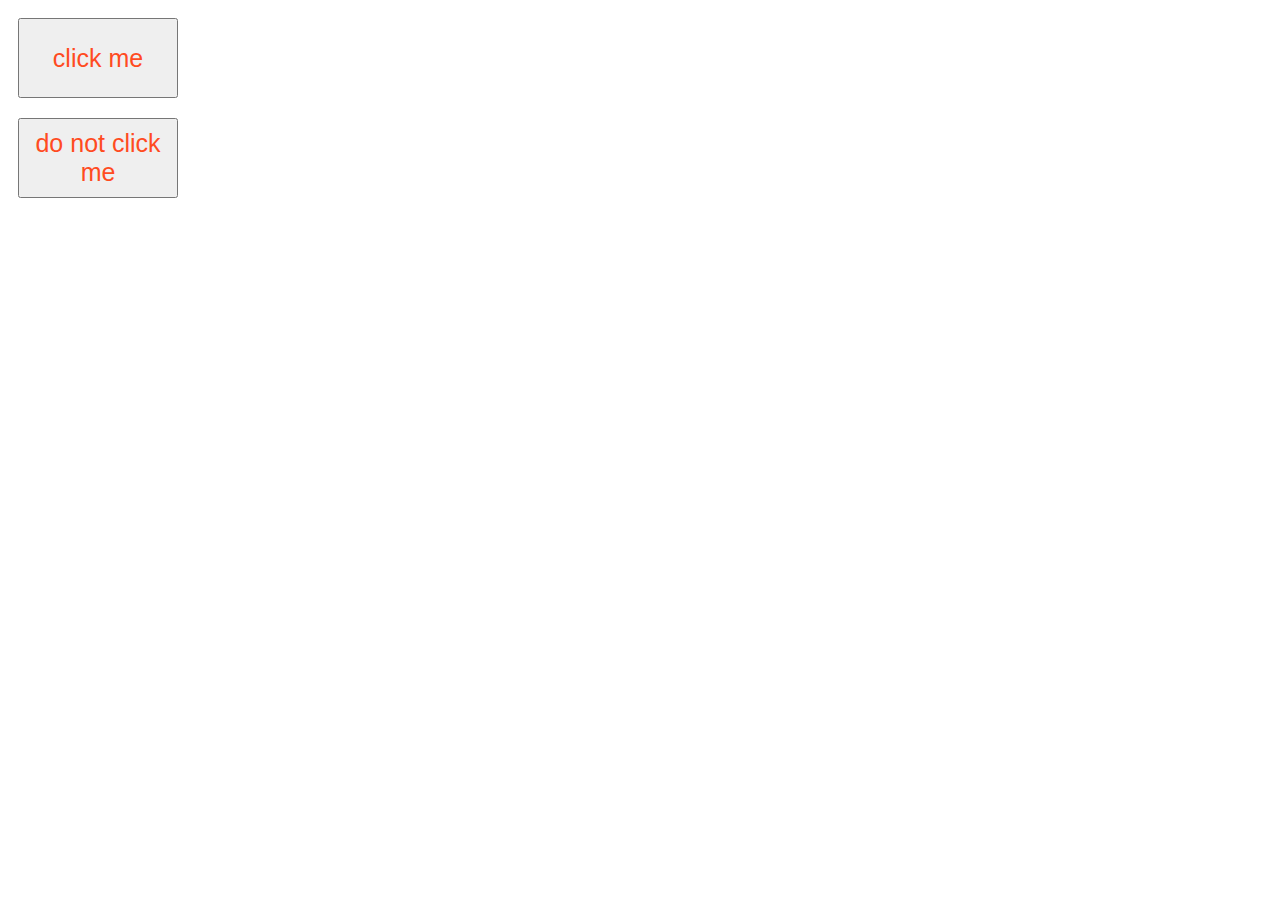
<file: klick.html>
<html>
    <head>
        <meta charset="UTF-8">
    </head>
    <body>
    <a href="https://www.youtube.com">
    <button class="button">
        click me
    </button>
    </a>
    <br>
    <a href="https://www.youtube.com/watch?v=dQw4w9WgXcQ">
    <button class="button">
       do not click me 
    </button>
    </a>
    <style>
        button{
            margin: 10px;
            font-size: 25px;
            width:160px;
            height:80px;
        }
        .button{
            position: relative;
            display: inline-block;
            color: #ff4b1f;
            text-decoration: none;
            transition: color 0.3s ease;
        }
        .button::before{
            content: "";
            position: absolute;
            bottom: -2px;
            left: 0;
            width: 100%;
            height: 2px;
            background: #ff4b1f;
            transform: scaleX(0);
            transition: transform 0.3s ease;
        }
        .button:hover {
            color: #ff7f50;
        }
        .button:hover::before {
            transform: scaleX(1);
        }
    </style>
    </body>
</html>
</file>
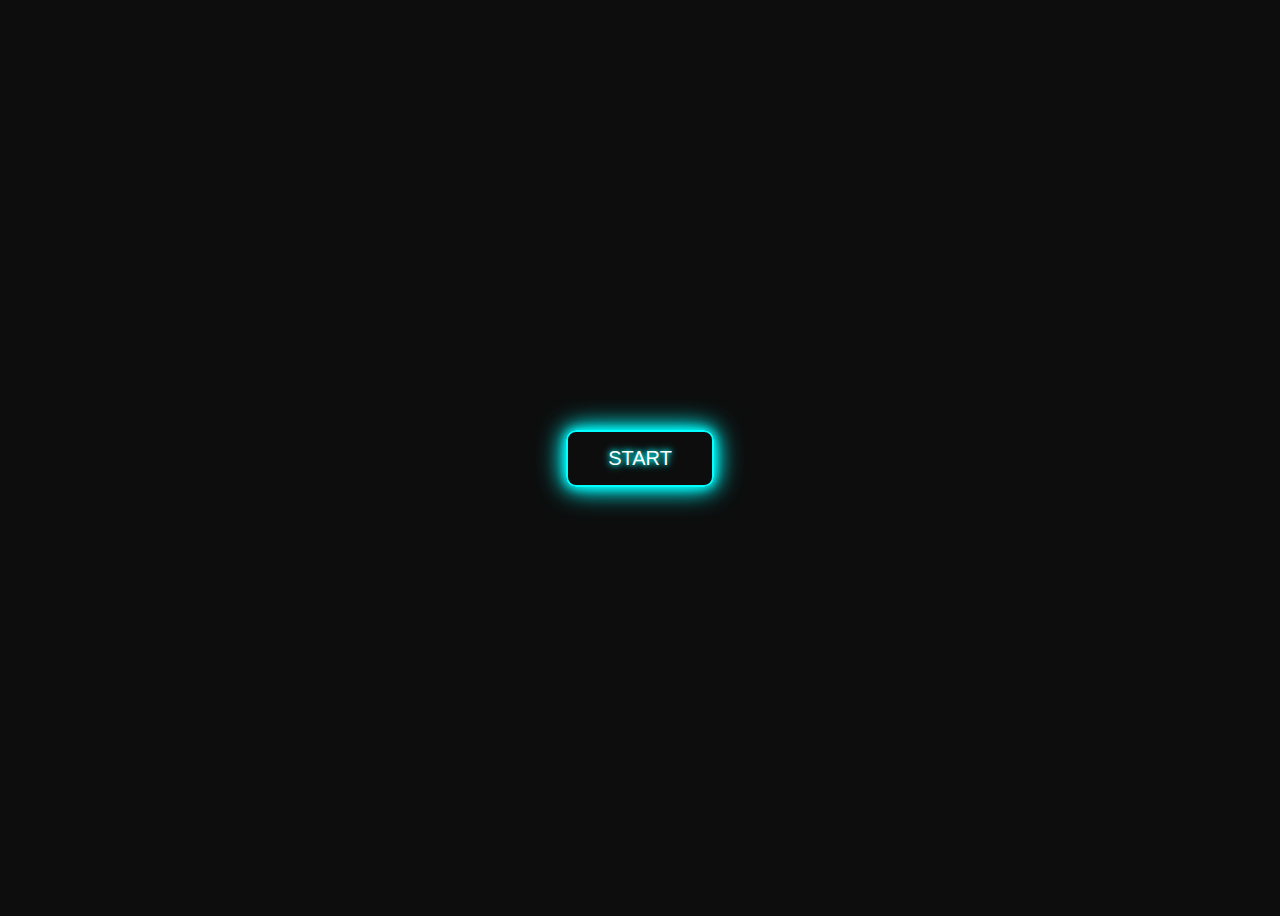
<file: przycisk.html>
<!DOCTYPE html>
<html lang="pl">
<head>
  <meta name="viewport" content="width=device-width, initial-scale=1.0">
  <style>
    body {
      background-color: #0d0d0d;
      display: flex;
      justify-content: center;
      align-items: center;
      height: 100vh;
    }

    .neon-button {
      padding: 15px 40px;
      font-size: 20px;
      font-family: 'Segoe UI', sans-serif;
      color: #fff;
      background: none;
      border: 2px solid #0ff;
      border-radius: 10px;
      text-shadow: 0 0 5px #0ff, 0 0 10px #0ff;
      box-shadow: 0 0 10px #0ff, 0 0 20px #0ff, 0 0 30px #0ff;
      cursor: pointer;
      transition: 0.3s;
      animation: pulse 2s infinite;
    }

    .neon-button:hover {
      box-shadow: 0 0 20px #0ff, 0 0 40px #0ff, 0 0 60px #0ff;
    }

    @keyframes pulse {
      0% {
        box-shadow: 0 0 10px #0ff, 0 0 20px #0ff;
      }
      50% {
        box-shadow: 0 0 20px #0ff, 0 0 40px #0ff;
      }
      100% {
        box-shadow: 0 0 10px #0ff, 0 0 20px #0ff;
      }
    }
  </style>
</head>
<body>
  <button class="neon-button">START</button>
</body>
</html>
</file>
